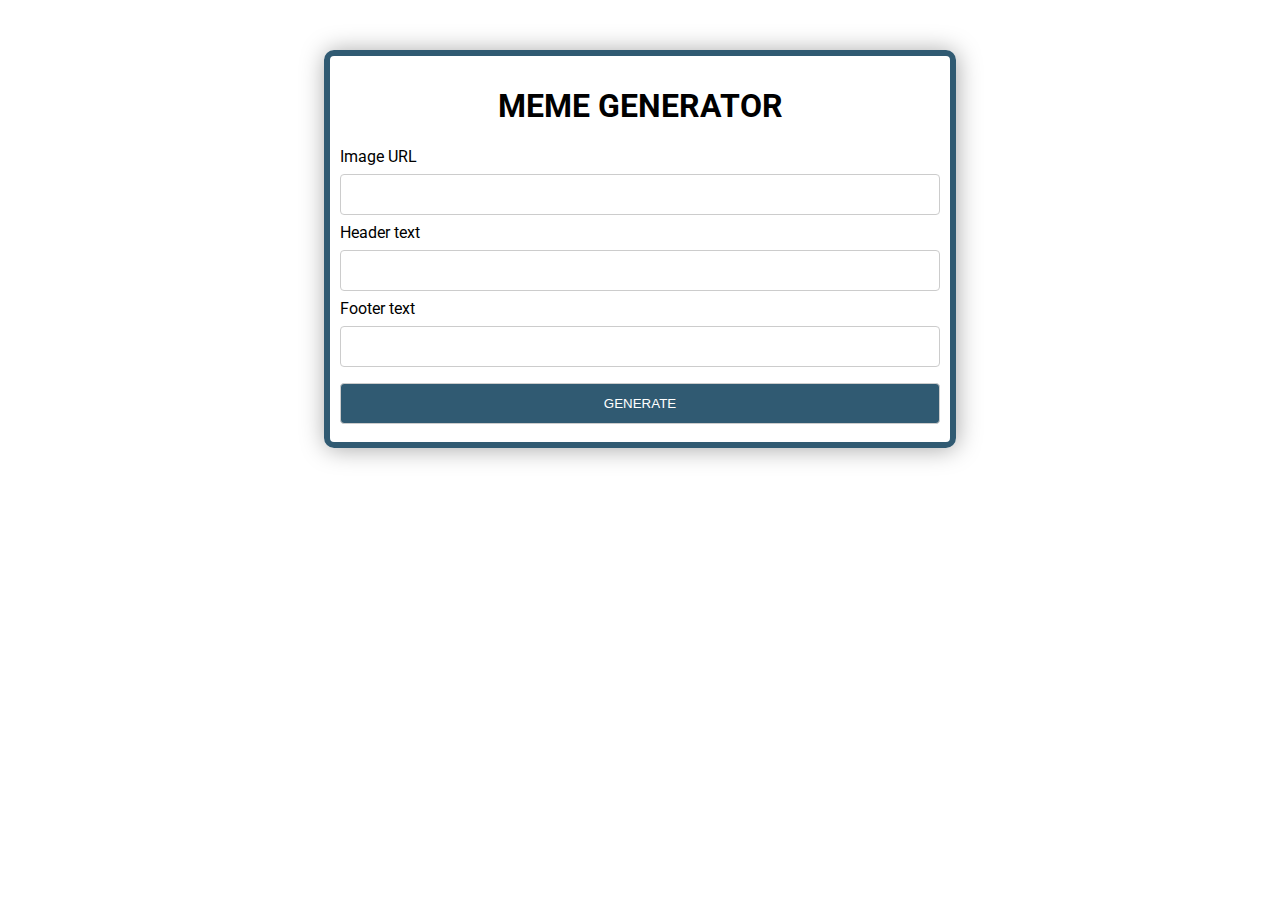
<file: index.html>
<!DOCTYPE html>
<html lang="en">
<head>
    <meta charset="UTF-8">
    <meta name="viewport" content="width=device-width, initial-scale=1.0">
    <meta http-equiv="X-UA-Compatible" content="ie=edge">

    <title>Meme Generator</title>

    <link rel="stylesheet" href="styles.css">
    <link href="https://fonts.googleapis.com/css?family=Roboto" rel="stylesheet">
</head>
<body>
    <main>
        <!--- form -->
        <div class="form-container">
            <form>
                <h1>Meme Generator</h1>  
                <div class="form-input">
                    <label for="imgURL">Image URL</label>
                    <input type="url" id="imgURL">
                </div>
                <div class="form-input">
                    <label for="headerText">Header text</label>
                    <input type="text" id="headerText">
                </div>
                <div class="form-input">
                    <label for="footerText">Footer text</label>
                    <input type="text" id="footerText">
                </div>

                <div>
                    <input type="submit" value="Generate">
                </div>
            </form>
        </div>

        <!-- meme display area -->
        <div class="meme-container">
            <div class="meme-display"></div>
        </div>

    </main>
    <script src="scripts.js"></script>
</body>
</html>
</file>
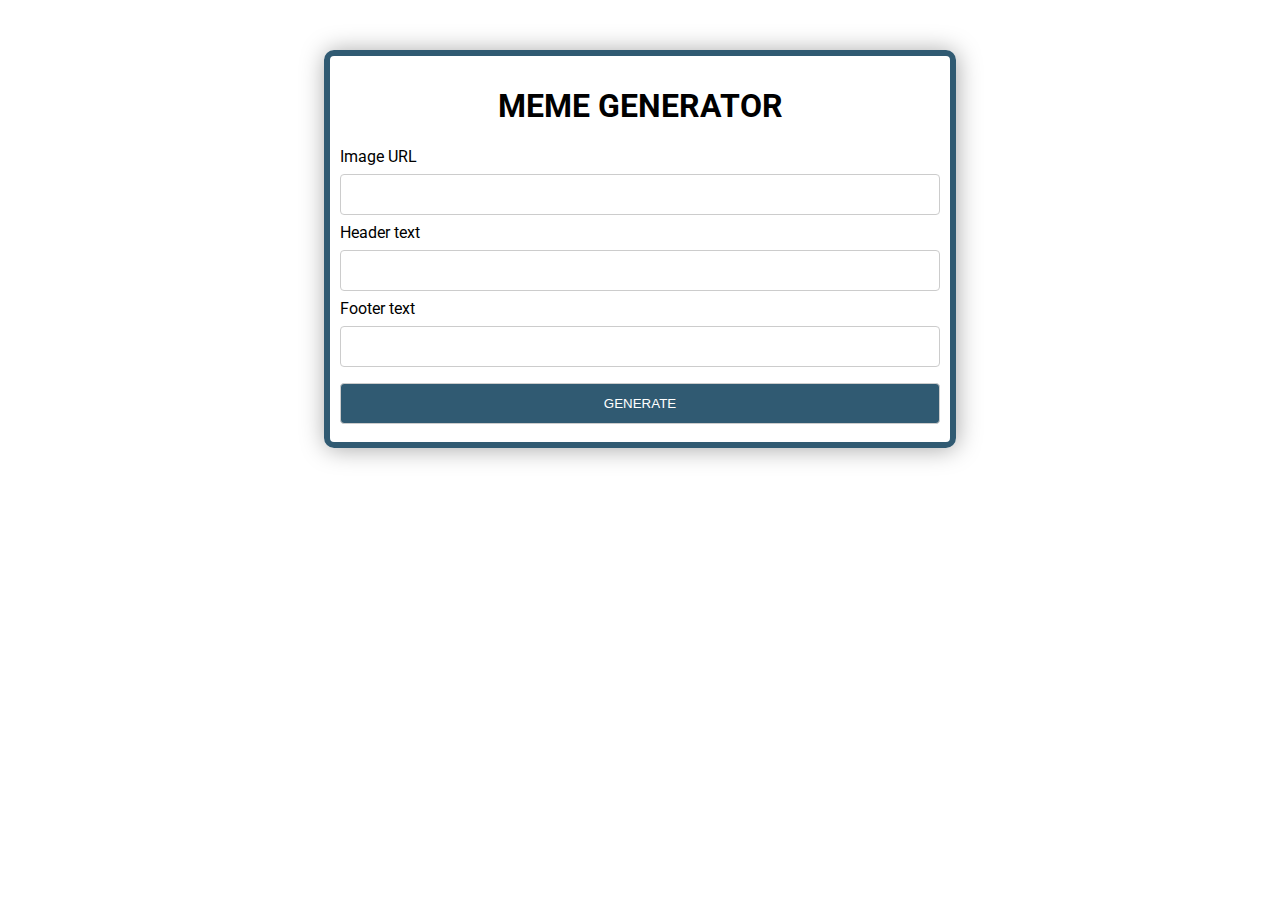
<file: meme.html>
<!DOCTYPE html>
<html lang="en">
<head>
    <meta charset="UTF-8">
    <meta name="viewport" content="width=device-width, initial-scale=1.0">
    <meta http-equiv="X-UA-Compatible" content="ie=edge">

    <title>Meme Generator</title>

    <link rel="stylesheet" href="meme.css">
    <link href="https://fonts.googleapis.com/css?family=Roboto" rel="stylesheet">
</head>
<body>
    <main>
        <!--- form -->
        <div class="form-container">
            <form>
                <h1>Meme Generator</h1>  
                <div class="form-input">
                    <label for="imgURL">Image URL</label>
                    <input type="url" id="imgURL">
                </div>
                <div class="form-input">
                    <label for="headerText">Header text</label>
                    <input type="text" id="headerText">
                </div>
                <div class="form-input">
                    <label for="footerText">Footer text</label>
                    <input type="text" id="footerText">
                </div>

                <div>
                    <input type="submit" value="Generate">
                </div>
            </form>
        </div>

        <!-- meme display area -->
        <div class="meme-container">
            <div class="meme-display"></div>
        </div>

    </main>
    <script src="meme.js"></script>
</body>
</html>
</file>
<file: styles.css>
body {
  margin: 0;
  padding: 0;
  font-family: 'Roboto', sans-serif;
}

h1 {
  text-transform: uppercase;
  text-align: center;
}

form {
  max-width: 600px;     
	padding: 10px;
	margin: 50px auto;
	box-shadow: 1px 1px 25px rgba(0, 0, 0, 0.35);
	border-radius: 10px;
	border: 6px solid #305A72;
}

form input {
  width: 100%;
  padding: 12px 20px;
  margin: 8px 0;
  display: inline-block;
  border: 1px solid #ccc;
  border-radius: 4px;
  box-sizing: border-box;
}

input[type=submit] {
  background:#305A72; 
  text-transform: uppercase;
  color: white;
}

.meme {
  display: inline-block;
  position: relative;
  text-align: center;
}

.meme div {
  position: absolute; 
  left: 0;
  right: 0; 
  font-family: impact;
  font-size: 2.5em;
  text-transform: uppercase;
  color: white;
  letter-spacing: 1px;
  text-shadow:2px 2px 0 #000,
  -2px -2px 0 #000,
  2px -2px 0 #000,
  -2px 2px 0 #000,
  0px 2px 0 #000,
  2px 0px 0 #000,
  0px -2px 0 #000,
  -2px 0px 0 #000,
  2px 2px 5px #000;
}

.footer-text {
  position: absolute; 
  bottom: 0;
}

.meme:hover {
  opacity: 0.3;
}
</file>
<file: meme.css>
body {
  margin: 0;
  padding: 0;
  font-family: 'Roboto', sans-serif;
}

h1 {
  text-transform: uppercase;
  text-align: center;
}

form {
  max-width: 600px;     
	padding: 10px;
	margin: 50px auto;
	box-shadow: 1px 1px 25px rgba(0, 0, 0, 0.35);
	border-radius: 10px;
	border: 6px solid #305A72;
}

form input {
  width: 100%;
  padding: 12px 20px;
  margin: 8px 0;
  display: inline-block;
  border: 1px solid #ccc;
  border-radius: 4px;
  box-sizing: border-box;
}

input[type=submit] {
  background:#305A72; 
  text-transform: uppercase;
  color: white;
}

.meme {
  display: inline-block;
  position: relative;
  text-align: center;
}

.meme div {
  position: absolute; 
  left: 0;
  right: 0; 
  font-family: impact;
  font-size: 2.5em;
  text-transform: uppercase;
  color: white;
  letter-spacing: 1px;
  text-shadow:2px 2px 0 #000,
  -2px -2px 0 #000,
  2px -2px 0 #000,
  -2px 2px 0 #000,
  0px 2px 0 #000,
  2px 0px 0 #000,
  0px -2px 0 #000,
  -2px 0px 0 #000,
  2px 2px 5px #000;
}

.footer-text {
  position: absolute; 
  bottom: 0;
}

.meme:hover {
  opacity: 0.3;
}
</file>
